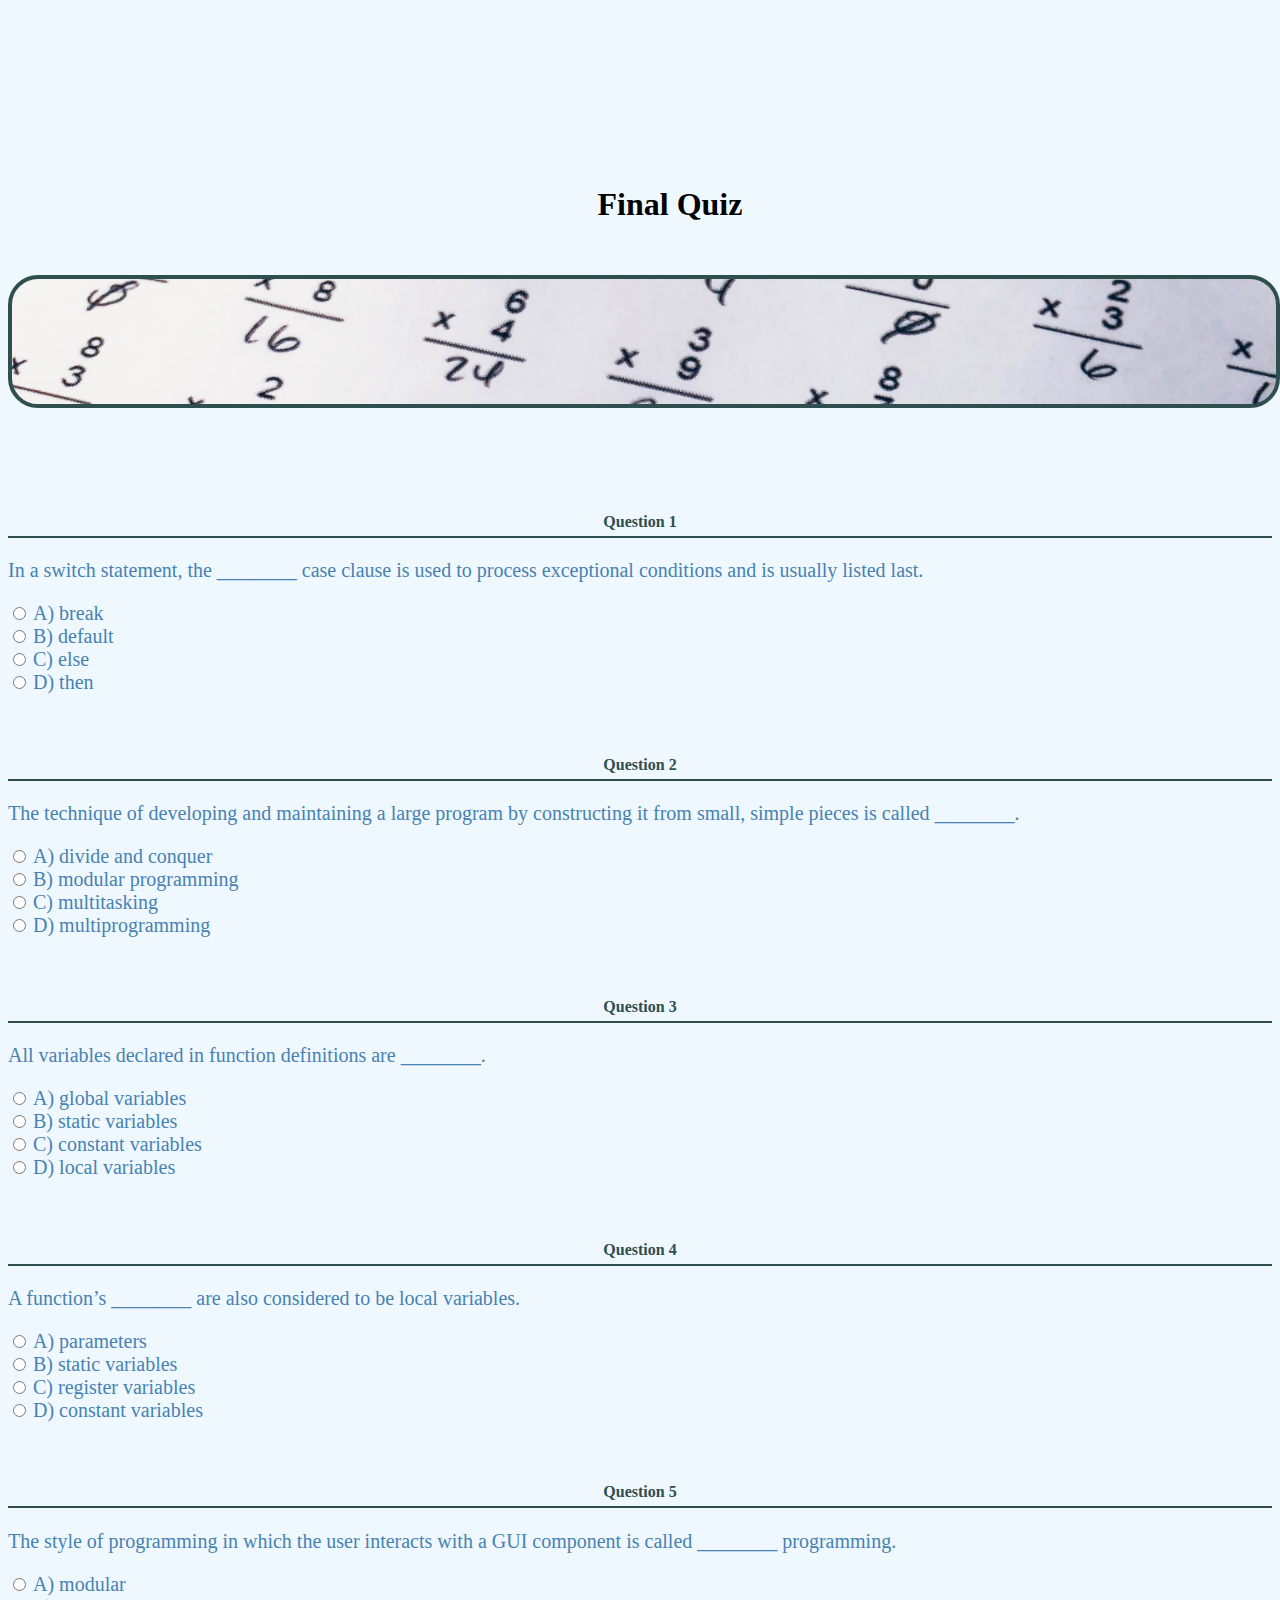
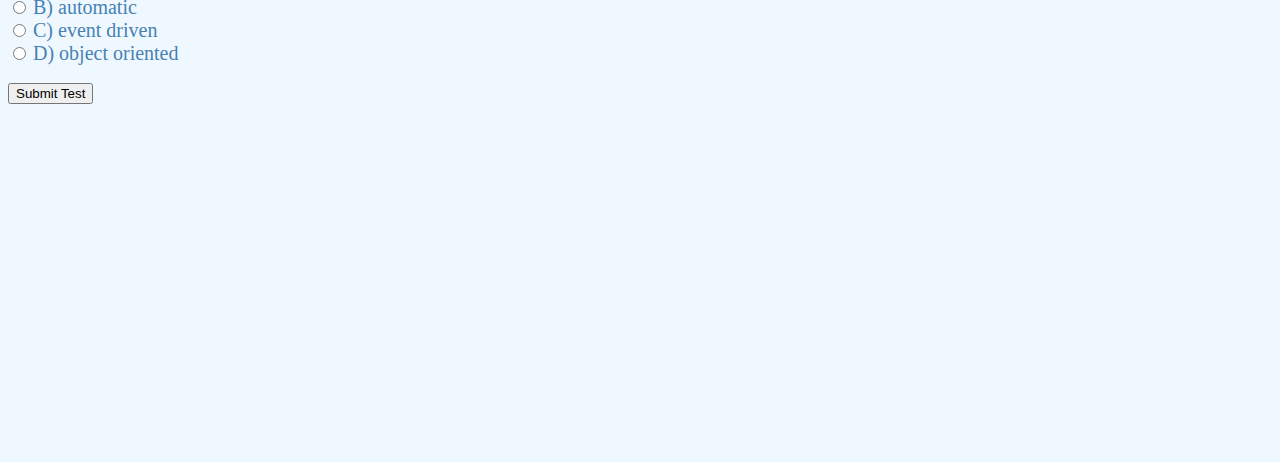
<file: quiz/index.html>
<!DOCTYPE html>
<html lang="en">

<head>
    <meta charset="UTF-8">
    <meta http-equiv="X-UA-Compatible" content="IE=edge">
    <meta name="viewport" content="width=device-width, initial-scale=1.0">
    <link href="https://cdn.jsdelivr.net/npm/bootstrap@5.1.0/dist/css/bootstrap.min.css" rel="stylesheet" integrity="sha384-KyZXEAg3QhqLMpG8r+8fhAXLRk2vvoC2f3B09zVXn8CA5QIVfZOJ3BCsw2P0p/We" crossorigin="anonymous">
    <link rel="stylesheet" href="./quizStyle.css">
    <title>Quiz</title>
</head>

<body>
    <div class="container">
        <div class="row" id="title">
            <h1>Final Quiz</h1>
        </div>
        <div class="shape">
            <div class="left"></div>
            <div class="right"></div>
        </div>
        <div id="quizForm"></div>
    </div>
    <br>
    <div class="row checklButton">
        <button type="button" class="btn btn-success" onclick="checkResults() ">Submit Test</button>
    </div>
    <div id="displayResults" class="row"></div>
    <script src="./quizScript.js "></script>
</body>

</html>
</file>
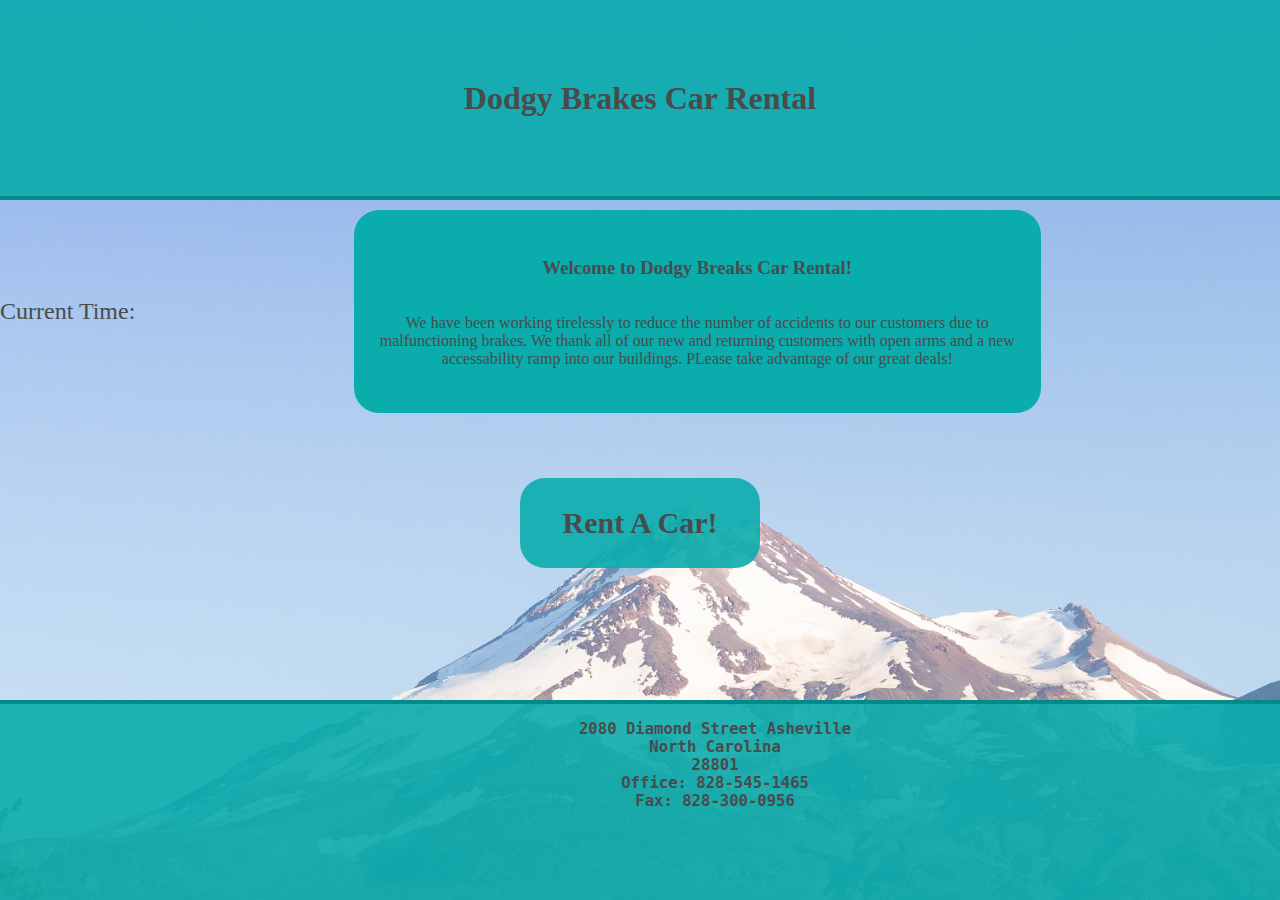
<file: rentalcar/index.html>
<!DOCTYPE html>
<html lang="en">

<head>
    <meta charset="UTF-8">
    <meta http-equiv="X-UA-Compatible" content="IE=edge">
    <meta name="viewport" content="width=device-width, initial-scale=1.0">
    <!-- <link href="https://cdn.jsdelivr.net/npm/bootstrap@5.1.0/dist/css/bootstrap.min.css" rel="stylesheet" integrity="sha384-KyZXEAg3QhqLMpG8r+8fhAXLRk2vvoC2f3B09zVXn8CA5QIVfZOJ3BCsw2P0p/We" crossorigin="anonymous"> -->
    <link rel="stylesheet" href="./homepageStyle.css">
    <title>Dodgey Brakes Car Rental</title>
</head>

<body>
    <div class="container">
        <div class="title">
            <h1>Dodgy Brakes Car Rental</h1>
        </div>
        <div class="subtitle">
            <h3>Welcome to Dodgy Breaks Car Rental!</h3>
            <p>We have been working tirelessly to reduce the number of accidents to our customers due to malfunctioning brakes. We thank all of our new and returning customers with open arms and a new accessability ramp into our buildings. PLease take advantage
                of our great deals!</p>
        </div>
        <div class="displayTime">
            <p>Current Time: </p>
            <p class="currentTime"></p>
        </div>
        <div id="rentCar">
            <a class="rentCar" href="./rental.html ">Rent A Car!</a>
        </div>
        <div class="foot">
            <pre>
                2080 Diamond Street Asheville
                North Carolina
                28801
                Office: 828-545-1465
                Fax: 828-300-0956</pre>
        </div>
    </div>
    <script>
        // Script used to display the current time 
        const displayTime = document.querySelector('.currentTime');
        const display = (date = new Date()) => {
            let ampm = (date.getHours() >= 12) ? 'pm' : 'am';
            let localHr = (date.getHours() <= 12) ? date.getHours() : date.getHours() - 12;
            let weekday = '';
            switch (date.getDay()) {
                case 0:
                    weekday = 'Sunday'
                    break;
                case 1:
                    weekday = 'Monday';
                case 2:
                    weekday = 'Tuesday';
                    break;
                case 3:
                    weekday = 'Wednesday';
                    break;
                case 4:
                    weekday = 'Thursday';
                    break;
                case 5:
                    weekday = 'Friday';
                    break;
                case 6:
                    weekday = 'Saturday';
                    break;
                default:
                    console.error('There was an error in the Day!');
                    break;
            }
            let month = '';
            switch (date.getMonth()) {
                case 0:
                    month = 'January'
                    break;
                case 1:
                    month = 'Febuary';
                case 2:
                    month = 'March';
                    break;
                case 3:
                    month = 'April';
                    break;
                case 4:
                    month = 'May';
                    break;
                case 5:
                    month = 'June';
                    break;
                case 6:
                    month = 'July';
                    break;
                case 7:
                    month = 'August';
                    break;
                case 8:
                    month = 'September';
                    break;
                case 9:
                    month = 'October';
                    break;
                case 10:
                    month = 'November';
                    break;
                case 11:
                    month = 'December';
                    break;
                default:
                    console.error('There was an error in the Month!');
                    break;
            }

            let formatTime = `${weekday}, ${month} ${date.getDate()} ${localHr}:${date.getMinutes()}:${date.getSeconds()} ${ampm}`
            displayTime.innerHTML =
                formatTime;
        }
        setInterval(display, 1000);
    </script>
</body>

</html>
</file>
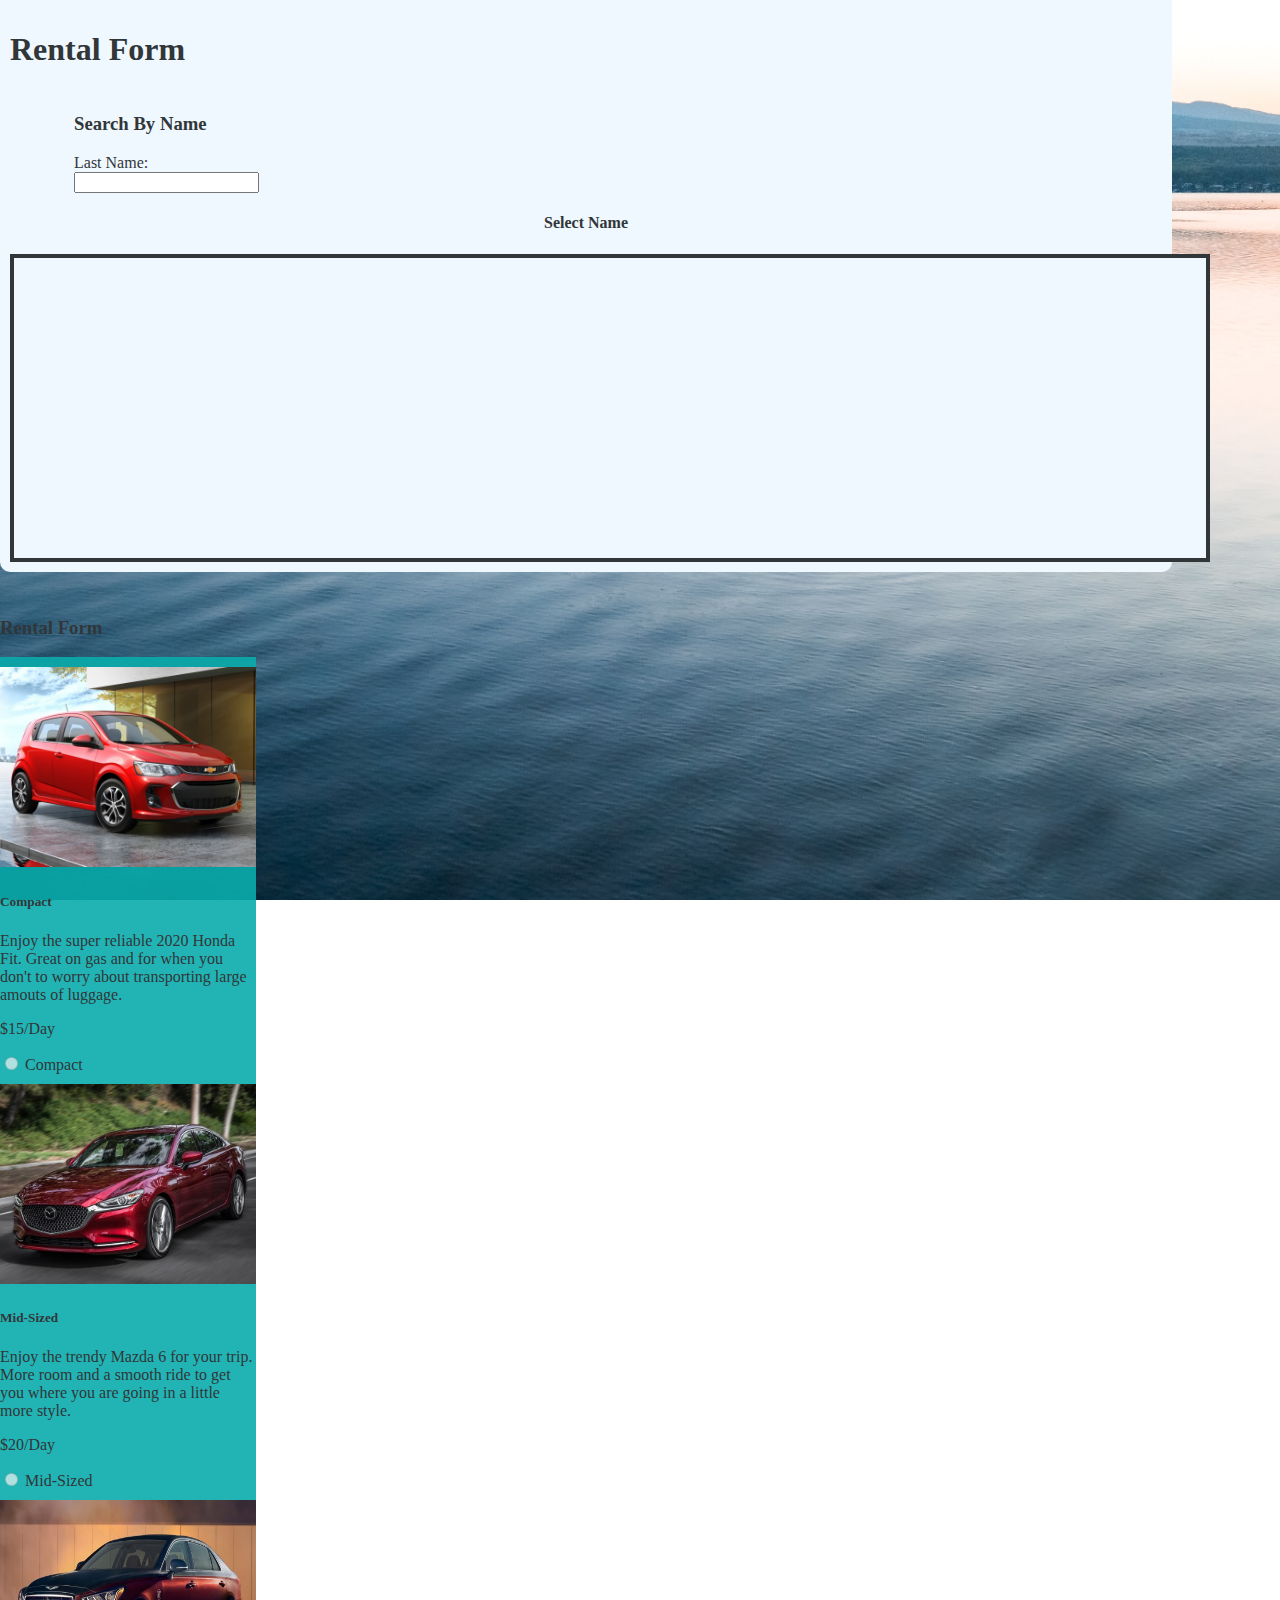
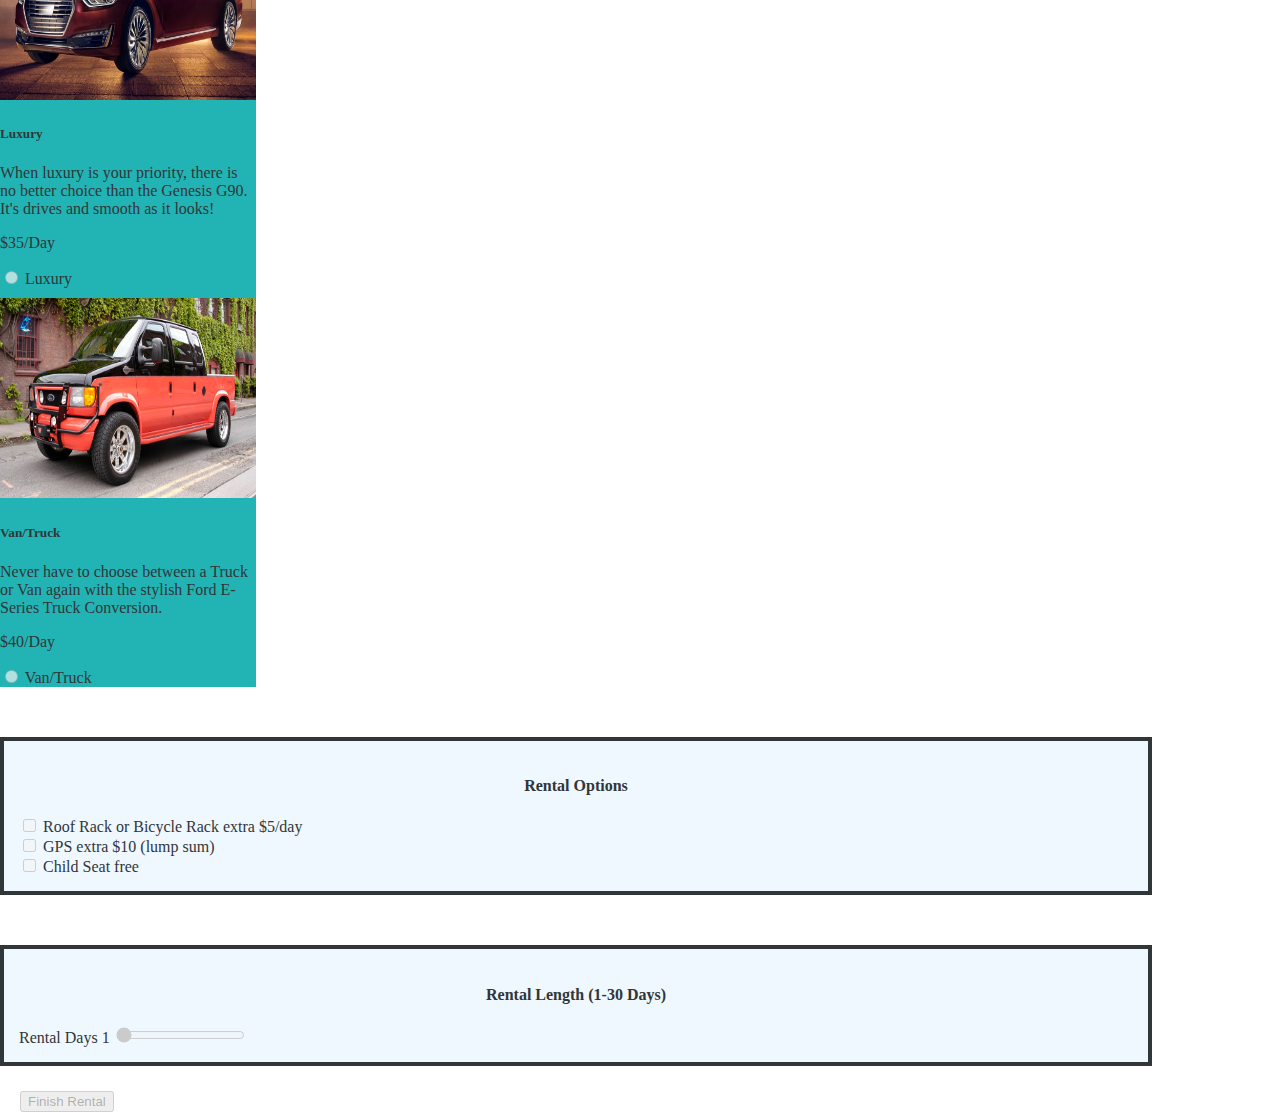
<file: rentalcar/rental.html>
<!DOCTYPE html>
<html lang="en">

<head>
    <meta charset="UTF-8">
    <meta http-equiv="X-UA-Compatible" content="IE=edge">
    <meta name="viewport" content="width=device-width, initial-scale=1.0">
    <link href="https://cdn.jsdelivr.net/npm/bootstrap@5.1.0/dist/css/bootstrap.min.css" rel="stylesheet"
        integrity="sha384-KyZXEAg3QhqLMpG8r+8fhAXLRk2vvoC2f3B09zVXn8CA5QIVfZOJ3BCsw2P0p/We" crossorigin="anonymous">
    <link rel="stylesheet" href="./style.css">
    <title>Car Rental</title>
</head>

<body>
    <div class="container">
        <div class="header">
            <h1 class="d-flex justify-content-center">Rental Form</h1>
            <div class="row">
                <div class="col searchName">
                    <h3>Search By Name</h3>
                    <div class="row mb-3">
                        <label for="lastNameSearch" class="col-form-label">Last Name:</label>
                        <div class="col-sm-6">
                            <input type="text" class="form-control" id="lastNameSearch">
                        </div>
                    </div>
                </div>
                <div class="col">
                    <h4>Select Name</h4>
                    <div id="resultBox">
                        <ul id="resultList">
                        </ul>
                    </div>
                </div>
            </div>
        </div>
        <div class="row d-flex justify-content-center rentalForm">
            <h3>Rental Form</h3>
            <div class="row">
                <div class="card">
                    <!-- https://www.jdpower.com/cars/ratings/quality/2020/top-rated-2020-small-cars-in-quality-according-to-consumers -->
                    <img src="./img/compact.jpg" class="card-img-top" alt="2020 Honda Fit">
                    <div class="card-body">
                        <h5 class="card-title">Compact</h5>
                        <p class="card-text">Enjoy the super reliable 2020 Honda Fit. Great on gas and for when you
                            don't to worry about transporting large amouts of luggage.</p>
                        <p>$15/Day</p>
                        <div class="form-check">
                            <input class="form-check-input" type="radio" name="carType" value="Compact 15"
                                id="compactSelector" disabled>
                            <label class="form-check-label" for="compact">
                                Compact
                            </label>
                        </div>
                    </div>
                </div>
                <div class="card">
                    <!-- https://www.jdpower.com/cars/sedans/10-most-popular-midsize-cars -->
                    <img src="./img/midsized.jpg" class="card-img-top" alt="Mazda 6">
                    <div class="card-body">
                        <h5 class="card-title">Mid-Sized</h5>
                        <p class="card-text">Enjoy the trendy Mazda 6 for your trip. More room and a smooth ride to
                            get you where you are going in a little more style.</p>
                        <p>$20/Day</p>
                        <div class="form-check">
                            <input class="form-check-input" type="radio" name="carType" value="Mid-Sized 20"
                                id="midSizedtSelector" disabled>
                            <label class="form-check-label" for="midSized">
                                Mid-Sized</label>
                        </div>
                    </div>
                </div>
                <div class="card">
                    <!-- https://www.extremetech.com/extreme/272595-which-jd-power-study-should-you-trust-the-most -->
                    <img src="./img/luxury.jpg" class="card-img-top" alt="Genesis G90">
                    <div class="card-body">
                        <h5 class="card-title">Luxury</h5>
                        <p class="card-text">When luxury is your priority, there is no better choice than the
                            Genesis G90. It's drives and smooth as it looks!</p>
                        <p>$35/Day</p>
                        <div class="form-check">
                            <input class="form-check-input" type="radio" name="carType" value="Luxury 35"
                                id="luxurySelector" disabled>
                            <label class="form-check-label" for="luxury">
                                Luxury
                            </label>
                        </div>
                    </div>
                </div>
                <div class="card">
                    <!-- https://www.f150online.com/articles/ford-e-series-van-truck-makes-converts-out-of-us/ -->
                    <img src="./img/vanTruck.jpg" class="card-img-top" alt="Ford E-Series Truck Conversion">
                    <div class="card-body">
                        <h5 class="card-title">Van/Truck</h5>
                        <p class="card-text">Never have to choose between a Truck or Van again with the stylish Ford
                            E-Series Truck Conversion.</p>
                        <p>$40/Day</p>
                        <div class="form-check">
                            <input class="form-check-input" type="radio" name="carType" value="Van/Truck 40"
                                id="vanTruckSelector" disabled>
                            <label class="form-check-label" for="vanTruck">
                                Van/Truck
                            </label>
                        </div>
                    </div>
                </div>
            </div>

            <div class="options">
                <h4>Rental Options</h4>
                <div class="form-check">
                    <input class="form-check-input" type="checkbox" value="Roof Rack or Bicycle Rack" id="roofRack"
                        disabled>
                    <label class="form-check-label" for="flexCheckDefault">
                        Roof Rack or Bicycle Rack extra $5/day
                    </label>
                </div>
                <div class="form-check">
                    <input class="form-check-input" type="checkbox" value="GPS" id="GPS" disabled>
                    <label class="form-check-label" for="flexCheckChecked">
                        GPS extra $10 (lump sum)
                    </label>
                </div>
                <div class="form-check">
                    <input class="form-check-input" type="checkbox" value="Child Seat" id="childSeat" disabled>
                    <label class="form-check-label" for="flexCheckChecked">
                        Child Seat free
                    </label>
                </div>
            </div>
            <div class="rentalLength">
                <h4>Rental Length (1-30 Days)</h4>
                <label for="customRange3" class="form-label">Rental Days</label> <span class="rentalDayDisplay">1</span>
                <input type="range" class="form-range" min="1" max="30" step="1" value="1" id="rentalDayValue" disabled>
            </div>
            <div class="finalizeOrder row">
                <button type="button" class="btn btn-primary" id='finishOrder' onclick="finishOrder()" disabled>Finish
                    Rental</button>
            </div>
            <div class="order">
            </div>
        </div>

    </div>

    <script src="carRental.js"></script>
</file>
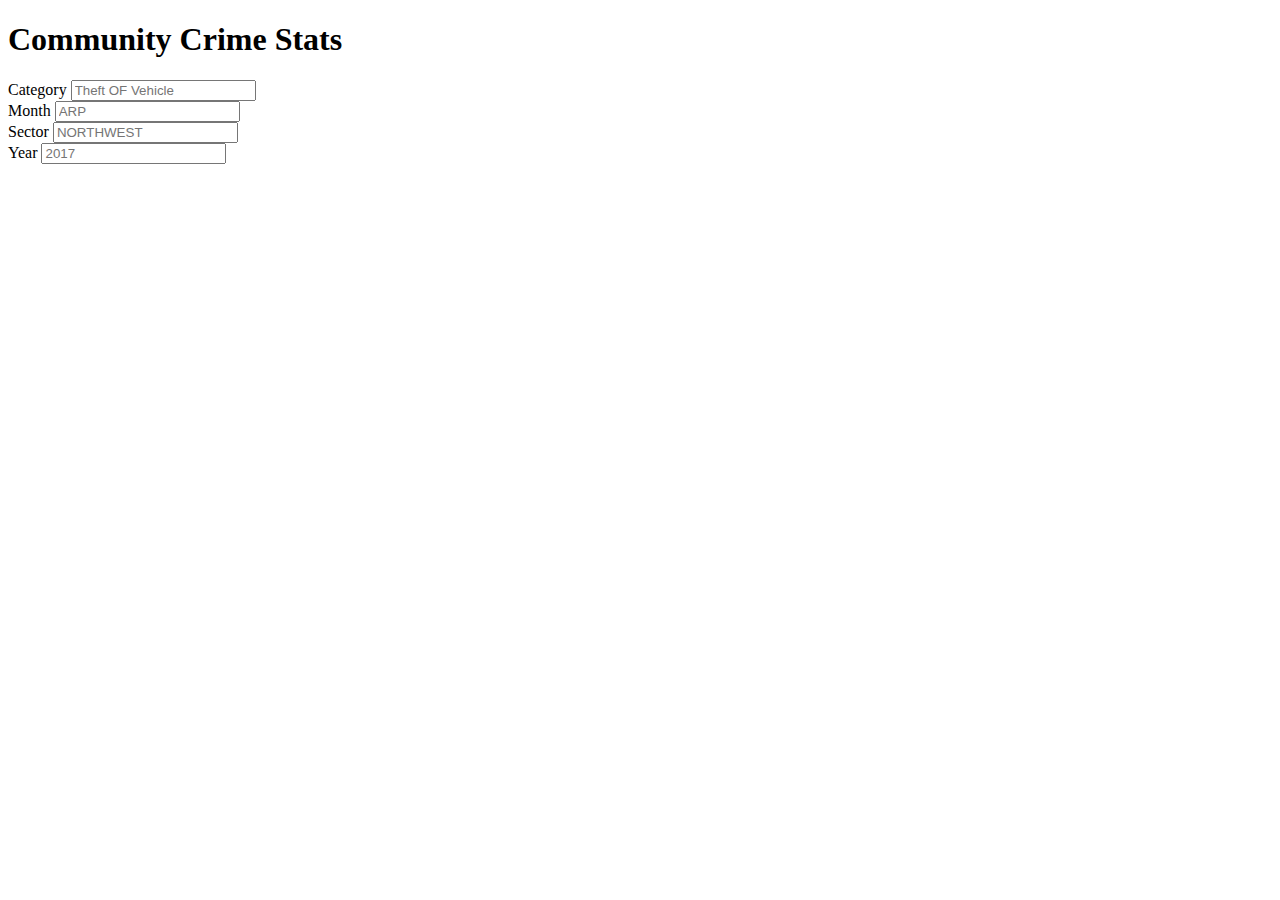
<file: datasets/forms/communityCrimeStatsForm.html>
<!DOCTYPE html>
<html lang="en">

<head>
    <meta charset="UTF-8">
    <meta http-equiv="X-UA-Compatible" content="IE=edge">
    <meta name="viewport" content="width=device-width, initial-scale=1.0">
    <title>Community Crime Stats</title>
</head>

<body>
    <div id="communityCrimeStatsForm">
        <h1>Community Crime Stats</h1>
        <div class="form-group">
            <label for="category">Category</label>
            <input type="text" class="form-control" id="categoryCCS" aria-describedby="Category" placeholder="Theft OF Vehicle">
        </div>
        <div class="form-group">
            <label for="month">Month</label>
            <input type="text" class="form-control" id="monthCCS" aria-describedby="month" placeholder="ARP">
        </div>
        <div class="form-group">
            <label for="sector">Sector</label>
            <input type="text" class="form-control" id="sectorCCS" aria-describedby="Sector" placeholder="NORTHWEST">
        </div>
        <div class="form-group">
            <label for="year">Year</label>
            <input type="text" class="form-control" id="yearCCS" aria-describedby="Year" placeholder="2017">
        </div>
</body>

</html>
</file>
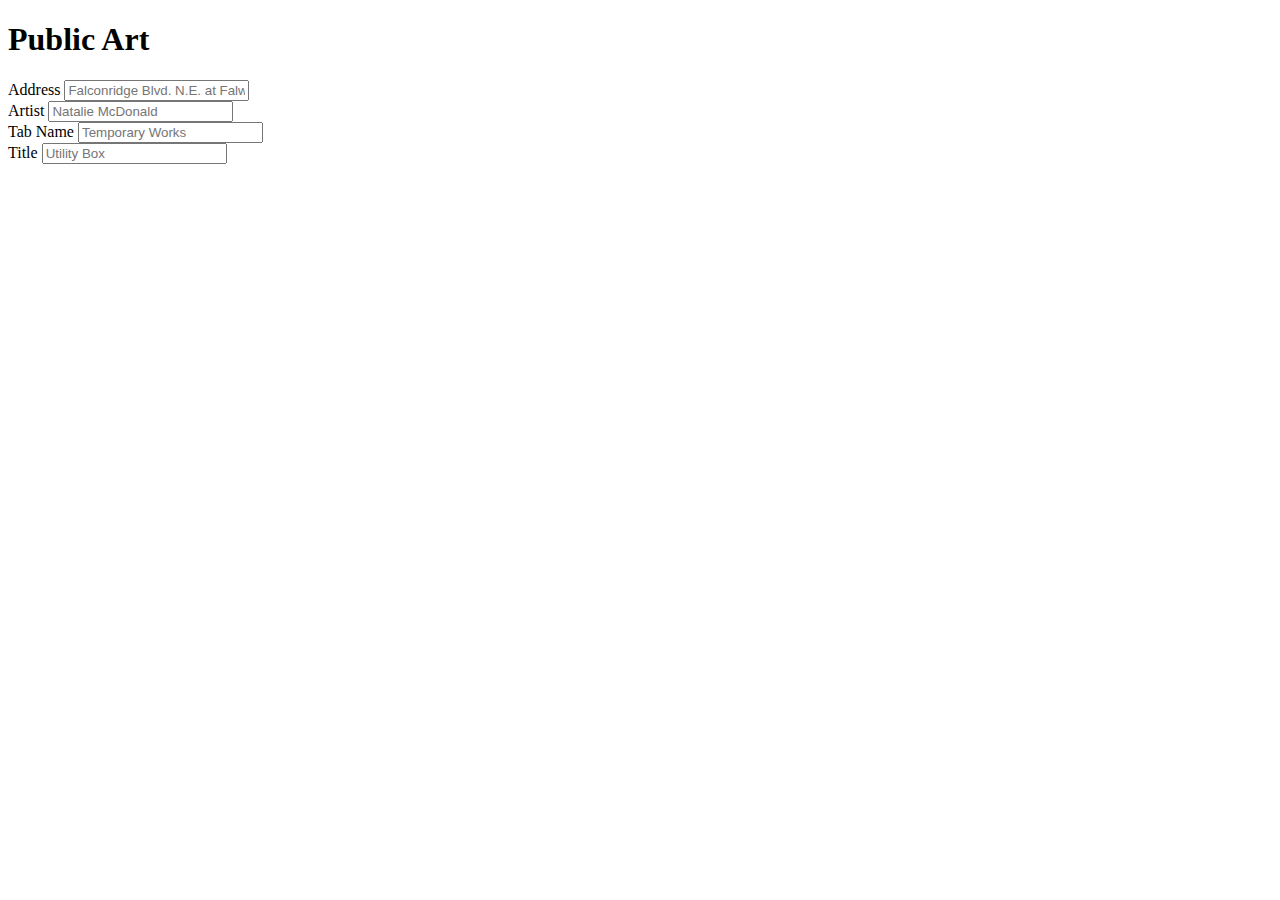
<file: datasets/forms/publicArtForm.html>
<!DOCTYPE html>
<html lang="en">

<head>
    <meta charset="UTF-8">
    <meta http-equiv="X-UA-Compatible" content="IE=edge">
    <meta name="viewport" content="width=device-width, initial-scale=1.0">
    <title>Public Art</title>
</head>

<body>
    <div id="publicArtForm">
        <h1>Public Art</h1>
        <div class="form-group">
            <label for="address">Address</label>
            <input type="text" class="form-control" id="addressPA" aria-describedby="Category" placeholder="Falconridge Blvd. N.E. at Falworth Rd. N.E. (N.E. corner)">
        </div>
        <div class="form-group">
            <label for="artist">Artist</label>
            <input type="text" class="form-control" id="artistPA" aria-describedby="artist" placeholder="Natalie McDonald">
        </div>
        <div class="form-group">
            <label for="tabName">Tab Name</label>
            <input type="text" class="form-control" id="tabNamePA" aria-describedby="tabName" placeholder="Temporary Works">
        </div>
        <div class="form-group">
            <label for="title">Title</label>
            <input type="text" class="form-control" id="titlePA" aria-describedby="title" placeholder="Utility Box">
        </div>
</body>

</html>
</file>
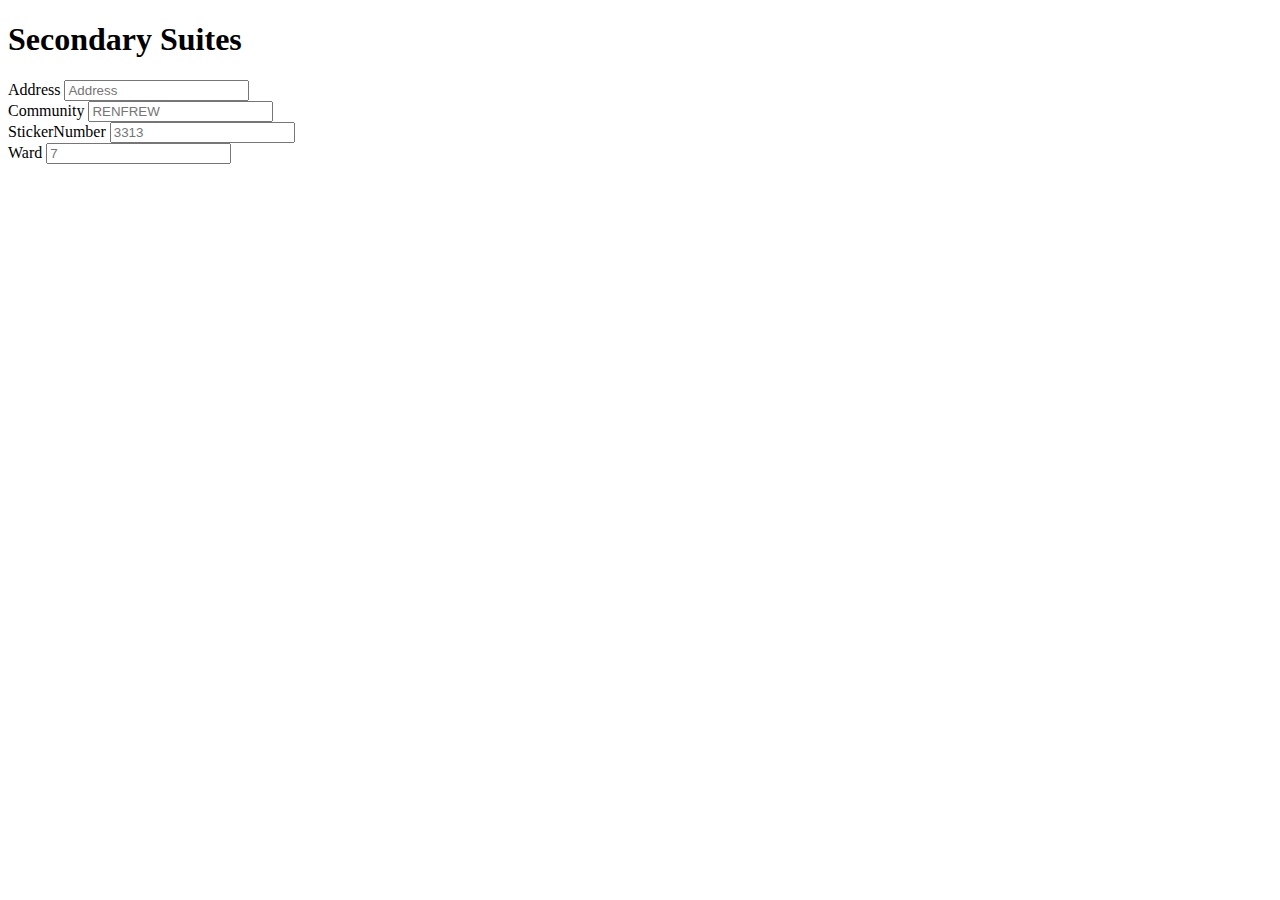
<file: datasets/forms/secondarySuitesForm.html>
<!DOCTYPE html>
<html lang="en">

<head>
    <meta charset="UTF-8">
    <meta http-equiv="X-UA-Compatible" content="IE=edge">
    <meta name="viewport" content="width=device-width, initial-scale=1.0">
    <title>Secondary Suites</title>
</head>

<body>

    <div id="secondarySuitesForm">
        <h1>Secondary Suites</h1>
        <div class="form-group">
            <label for="address">Address</label>
            <input type="text" class="form-control" id="addressSS" aria-describedby="Address" placeholder="Address">
        </div>
        <div class="form-group">
            <label for="community">Community</label>
            <input type="text" class="form-control" id="communitySS" aria-describedby="community" placeholder="RENFREW">
        </div>
        <div class="form-group">
            <label for="stickerNumber">StickerNumber</label>
            <input type="text" class="form-control" id="stickerNumberSS" aria-describedby="stickerNumber" placeholder="3313">
        </div>
        <div class="form-group">
            <label for="ward">Ward</label>
            <input type="text" class="form-control" id="wardSS" aria-describedby="Ward" placeholder="7">
        </div>
</body>

</html>
</file>
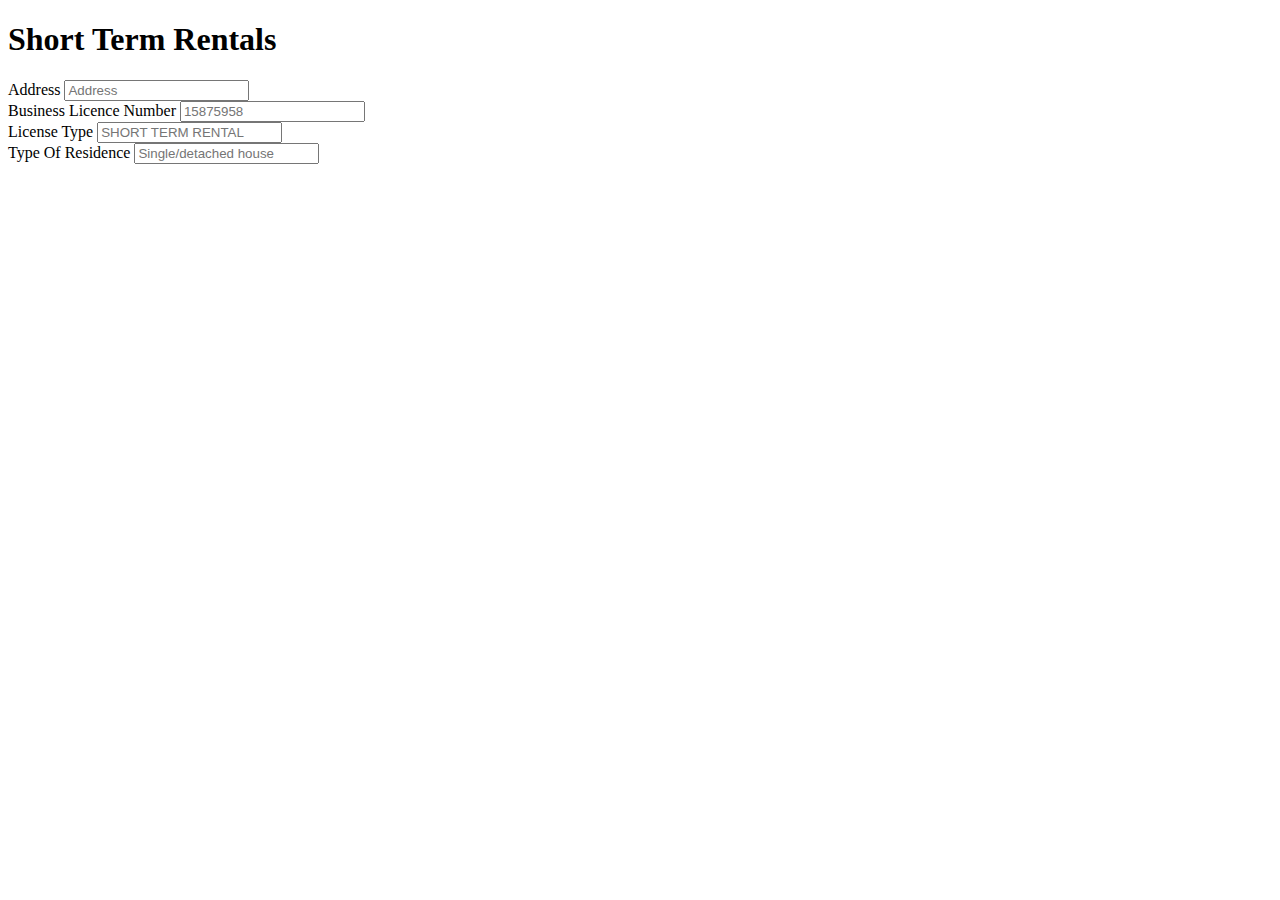
<file: datasets/forms/shortTermRentalForm.html>
<!DOCTYPE html>
<html lang="en">

<head>
    <meta charset="UTF-8">
    <meta http-equiv="X-UA-Compatible" content="IE=edge">
    <meta name="viewport" content="width=device-width, initial-scale=1.0">
    <title>Short Term Rentals</title>
</head>

<body>

    <div id="shortTermRentalForm">
        <h1>Short Term Rentals</h1>
        <div class="form-group">
            <label for="address">Address</label>
            <input type="text" class="form-control" id="addressSTR" aria-describedby="Address" placeholder="Address">
        </div>
        <div class="form-group">
            <label for="businessLicenceNumber">Business Licence Number</label>
            <input type="text" class="form-control" id="businessLicenceNumberSTR" aria-describedby="businessLicenceNumber" placeholder="15875958">
        </div>
        <div class=" form-group">
            <label for="licenceType ">License Type</label>
            <input type="text" class="form-control" id="licenseTypeSTR" aria-describedby="licenseType" placeholder="SHORT TERM RENTAL">
        </div>
        <div class="form-group">
            <label for="typeOfResidence">Type Of Residence</label>
            <input type="text" class="form-control" id="typeOfResidenceSTR" aria-describedby="typeOfResidence" placeholder="Single/detached house">
        </div>

</body>

</html>
</file>
<file: quiz/quizStyle.css>
body {
    background-color: aliceblue;
}

#title {
    text-align: center;
    padding: 30px;
    margin: 15vh 0vw 0vh;
    width: 100%;
}

.shape {
    display: inline-block;
    width: 100%;
    margin: auto;
}


/* https://unsplash.com/s/photos/exam */

.left {
    display: inline-block;
    border: 4px solid darkslategrey;
    height: 125px;
    width: 100%;
    background-image: url('./img/chris-liverani-ViEBSoZH6M4-unsplash.jpg');
    background-size: cover;
    border-radius: 30px 30px 30px 30px;
    margin-bottom: 40px;
}

#displayResults {
    height: 300px;
    width: 80%;
    margin: auto;
    padding-top: 50px;
    text-align: center;
}

#displayResults button {
    padding: 20px;
    height: 100px;
    width: 200px;
    margin: auto;
    font-size: 30px;
    font-weight: 500;
}

label,
p {
    font-size: 20px;
    color: steelblue;
    font-weight: 500;
}

h4 {
    color: darkslategrey;
    text-align: center;
    padding-top: 40px;
    padding-bottom: 5px;
    border-bottom: 2px solid darkslategray;
}
</file>
<file: rentalcar/homepageStyle.css>
body,
html {
    margin: 0px;
    padding: 0px;
    height: 100%;
    width: 100%;
    color: var(--main-bg-color);
    font-weight: 500;
}

:root {
    --main-bg-color: rgb(73, 75, 77);
    --secondary-bg-color: rgba(10, 172, 172, 0.9);
}


/* https://unsplash.com/s/photos/mount */

.container {
    position: absolute;
    top: 0;
    bottom: 0;
    right: 0;
    left: 0;
    height: 100%;
    display: grid;
    grid-template-columns: 15fr 30fr 10fr;
    grid-template-rows: 200px auto 200px auto 200px;
    text-align: center;
    grid-column-gap: 10px;
    grid-row-gap: 10px;
    grid-template-areas: "a a a" "x b z" "d d d" "c c c" "foot foot foot";
    background-image: url('./img/y-s-T5WRME-9lBk-unsplash.jpg');
    background-size: cover;
    background-repeat: no-repeat;
    background-attachment: fixed;
    background-position: top;
}

.title {
    border-bottom: 4px solid darkcyan;
    grid-area: a;
    display: flex;
    justify-content: center;
    align-items: center;
    background-color: var(--secondary-bg-color);
}

.subtitle {
    background-color: rgb(10, 172, 172);
    grid-area: b;
    justify-content: center;
    align-items: center;
    height: 100%;
    display: flex;
    flex-direction: column;
    border-radius: 25px;
    padding-left: 20px;
    padding-right: 20px;
}

.displayTime {
    display: flex;
    font-size: 24px;
    grid-area: x;
    align-items: center;
    height: 100%;
    display: flex;
    flex-direction: row;
}

#rentCar {
    grid-area: d;
    justify-content: center;
    align-items: center;
    height: 100%;
    display: flex;
    flex-direction: row;
}

a {
    font-size: 30px;
    text-decoration: none;
    font-weight: bolder;
    color: var(--main-bg-color);
    display: flex;
    width: 200px;
    height: 50px;
    padding: 20px;
    border-radius: 25px;
    background-color: var(--secondary-bg-color);
    justify-content: center;
    align-items: center;
}

.foot {
    grid-area: foot;
    background-color: var(--secondary-bg-color);
    border-top: 4px solid darkcyan;
    text-align: center;
    font-size: larger;
    font-weight: 700;
}
</file>
<file: rentalcar/style.css>
:root {
    --main-bg-color: rgb(73, 75, 77);
    --secondary-bg-color: rgba(10, 172, 172, 0.9);
    --black-border: #313639;
}

body,
html {
    margin: 0px;
    padding: 0px;
    height: 100%;
    width: 100%;
    color: var(--black-border);
    font-weight: 500;
    background-image: url('./img/andreas-dress-GhvpEtG5HMs-unsplash.jpg');
    background-position: bottom;
    background-attachment: fixed;
    background-repeat: no-repeat;
    background-size: cover;
}
.header {
    background-color: aliceblue;
    padding: 10px;
    width: 90vw;
    margin-bottom: 5vh;
    border-radius: 0 0 10px 10px;
}

h1{
    margin-bottom: 5vh;
}
#resultBox {
    height: 30vh;
    width: 100%;
    overflow-y: scroll;
    padding: 15px 20px;
    border: 4px solid var(--black-border);
    background-color: aliceblue;
}

.searchName {
    padding-left: 5vw;
    /* background-color: aliceblue; */
}
.rentalForm {
    width: 90vw;
}
.card {
    background-color: var(--secondary-bg-color);
    padding-top: 10px;
    width: 20vw;
}

ul {
    padding: 0;
    margin: 0;
}

li {
    list-style: none;
    width: 100%;
    padding: 0;
    margin: 0;
}

li:hover {
    background-color: var(--secondary-bg-color);
    color: aliceblue;
}

img {
    width: 100%;
    height: 200px;
}

.options,
.rentalLength {
    margin-top: 50px;
    margin-bottom: 25px;
    border: 4px solid var(--black-border);
    background-color: aliceblue;
    padding: 15px;
}

.options h4,
.rentalLength h4 {
    text-align: center;
}

.finalizeOrder {
    margin: 20px;
}

.order {
    height: 400px;
    width: 80%;
    border: 2px solid royalblue;
    margin: auto;
    display: none;
    margin-bottom: 100px;
    height: fit-content;
    padding: 25px 15px;
    border: 4px solid var(--black-border);
    background-color: aliceblue;
    padding: 15px;
}

.order h3,
h4 {
    text-align: center;
}

.order p {
    margin-top: 25px;
    text-align: right;
}
</file>
